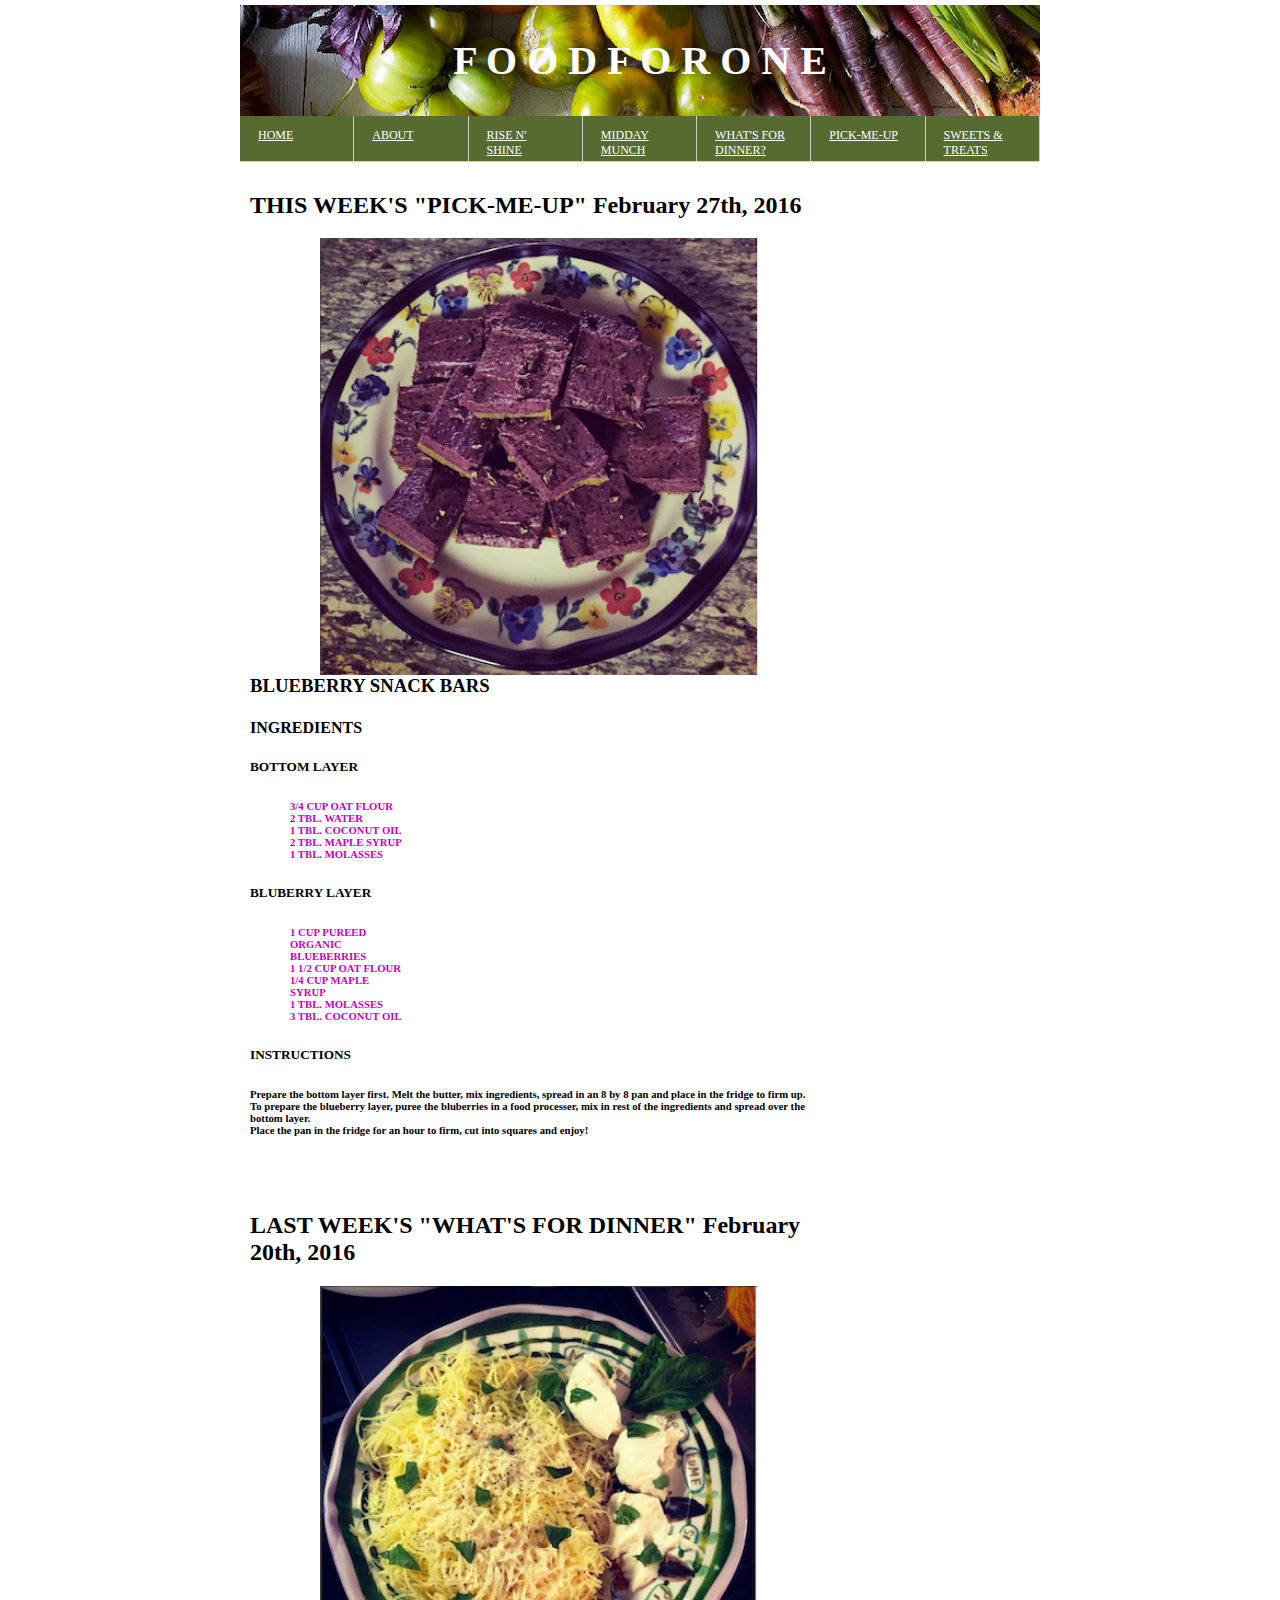
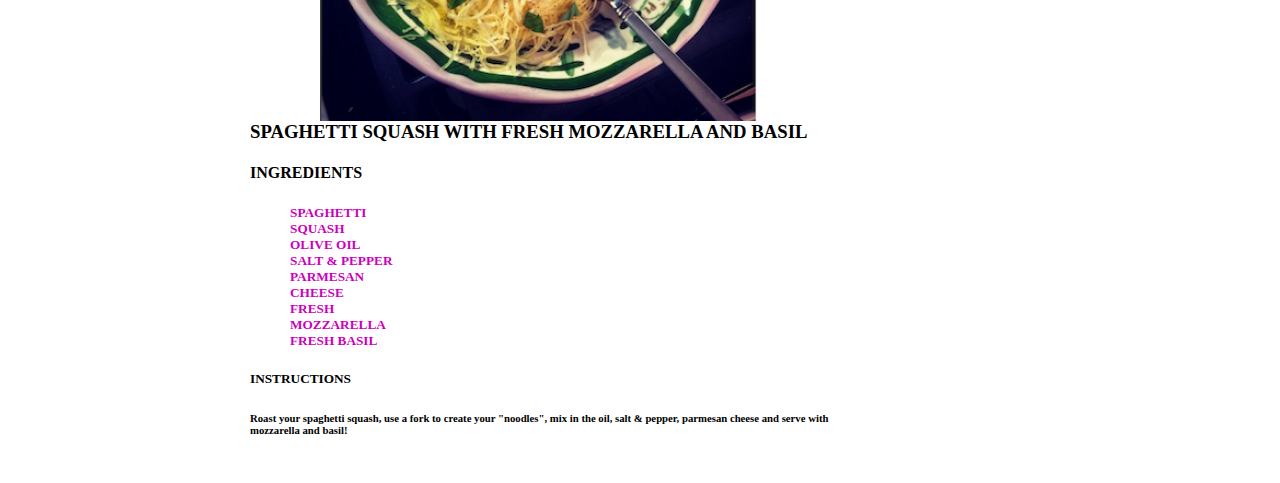
<file: index.html>
<html>
    <head>
          <link rel="stylesheet" href="top_nav.css">

          <title>Food for One</title>
          <link rel="stylesheet" href="style.css">
        <body>
              <header>
                  <h1>F O O D    F O R    O N E</h1>
              </header>
              <nav>
                  <ul>
                      <li> <a href ="index.html"> HOME </a> </li>
                      <li> <a href ="AboutUsTeam.html"> ABOUT </a> </li>
                      <li> <a href =""> RISE N' SHINE </a> </li>
                      <li> <a href =""> MIDDAY MUNCH </a> </li>
                      <li> <a href =""> WHAT'S FOR DINNER? </a> </li>
                      <li> <a href =""> PICK-ME-UP </a> </li>
                      <li> <a href =""> SWEETS &amp; TREATS </a> </li>
                  </ul>
              </nav>
              <section>
                  <h2> THIS WEEK'S "PICK-ME-UP" February 27th, 2016 </h2>
                  <img src ="blueberry.png" class="rotateimage">
                  <h3> BLUEBERRY SNACK BARS </h3>
                  <h4> INGREDIENTS </h4>
                  <h5> BOTTOM LAYER </H5>
                    <h6>
                        <ul>
                          <li> 3/4 CUP OAT FLOUR </li>
                          <li> 2 TBL. WATER </li>
                          <li> 1 TBL. COCONUT OIL </li>
                          <li> 2 TBL. MAPLE SYRUP </li>
                          <li> 1 TBL. MOLASSES </li>
                        </ul>
                    </h6>
                  <h5> BLUBERRY LAYER </H5>
                    <h6>
                      <ul>
                          <li> 1 CUP PUREED ORGANIC BLUEBERRIES </li>
                          <li> 1 1/2 CUP OAT FLOUR </li>
                          <li> 1/4 CUP MAPLE SYRUP </li>
                          <li> 1 TBL. MOLASSES </li>
                          <li> 3 TBL. COCONUT OIL </li>
                    </h6>
                  <h5> INSTRUCTIONS </h5>
                    <h6> <p> Prepare the bottom layer first. Melt the butter,
                      mix ingredients, spread in an 8 by 8 pan and place in the
                      fridge to firm up. <br> To prepare the blueberry layer, puree
                      the bluberries in a food processer, mix in rest of the
                      ingredients and spread over the bottom layer. <br> Place the
                      pan in the fridge for an hour to firm, cut into squares
                      and enjoy! </br> </br> </p> </h6>

              </section>
              <section>
                  <h2> LAST WEEK'S "WHAT'S FOR DINNER" February 20th, 2016 </h2>
                  <img src ="Spaghetti.png" class="spags">
                  <h3> SPAGHETTI SQUASH WITH FRESH MOZZARELLA AND BASIL </h3>
                  <h4> INGREDIENTS </h4>
                  <h5>
                    <ul>
                        <li> SPAGHETTI SQUASH </li>
                        <li> OLIVE OIL </li>
                        <li> SALT &amp; PEPPER </li>
                        <li> PARMESAN CHEESE </li>
                        <li> FRESH MOZZARELLA </li>
                        <li> FRESH BASIL </li>
                      </ul>
                  </h5>
                  <h5> INSTRUCTIONS </h5>
                    <h6> <p> Roast your spaghetti squash, use a fork to create
                      your "noodles", mix in the oil, salt &amp; pepper, parmesan
                    cheese and serve with mozzarella and basil! </br> </br> </p> </h6>

              </section>
        </body>
    </head>
</html>
</file>
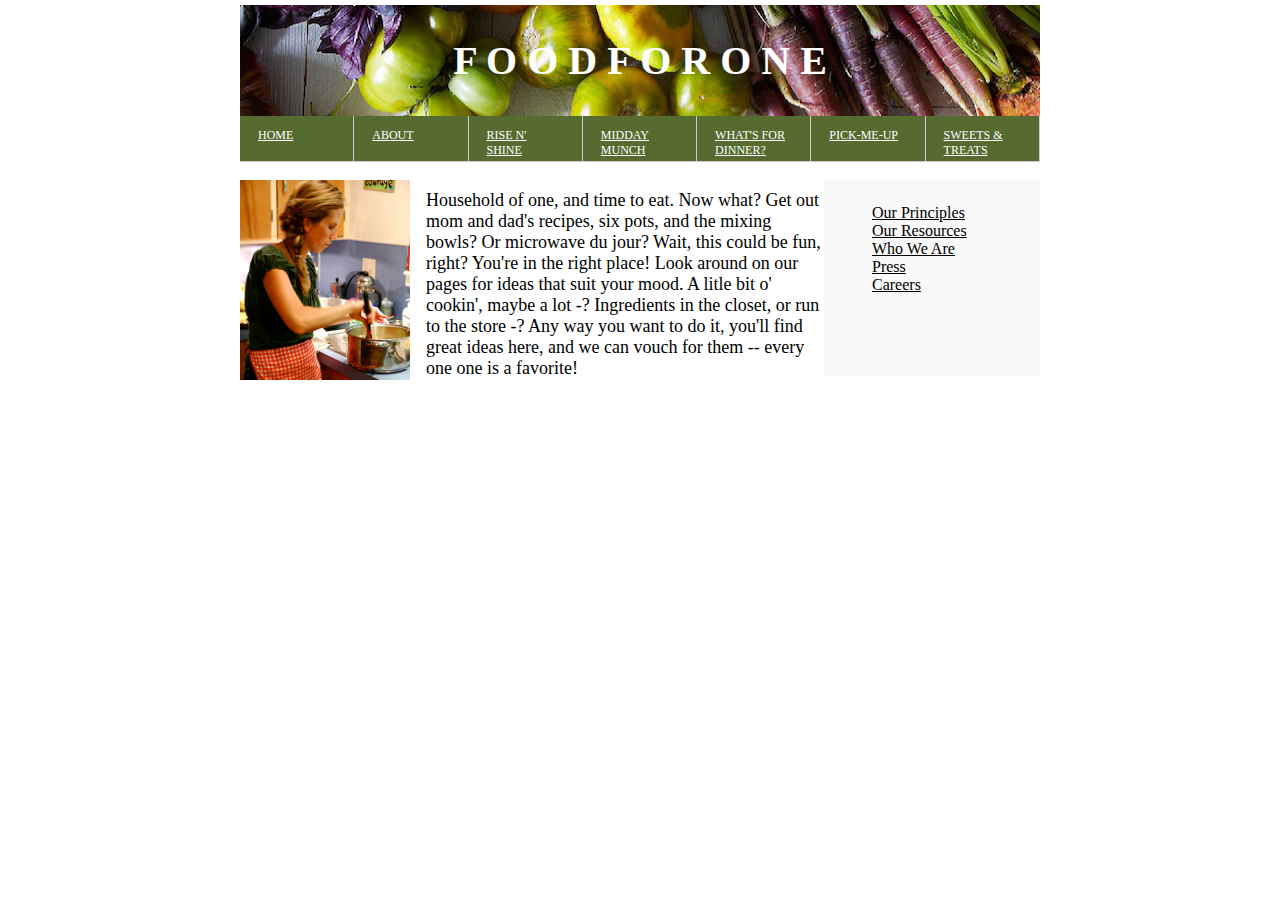
<file: AboutUsTeam.html>
<!DOCTYPE html>
<html>
  <head>
    <meta charset="utf-8">
    <title>About Us</title>
    <link rel="stylesheet" href="style.css" type="text/css"
  </head>
  <body>
    <header>
      <h1>F O O D   F O R   O N E</h1>
    </header>
    <nav>
      <ul>
        <li><a href="index.html">HOME</a></li>
        <li><a href="">ABOUT</a></li>
        <li> <a href =""> RISE N' SHINE </a> </li>
        <li> <a href =""> MIDDAY MUNCH </a> </li>
        <li> <a href =""> WHAT'S FOR DINNER? </a> </li>
        <li> <a href =""> PICK-ME-UP </a> </li>
        <li> <a href =""> SWEETS &amp; TREATS </a> </li>
      </ul>
    </nav>

    <div>
    <img src="cooking.jpg" height="200px">
      <aside>
      <ul>
        <li><a href="">Our Principles</a></li>
        <li><a href="">Our Resources</a></li>
        <li><a href="">Who We Are</a></li>
        <li><a href="">Press</a></li>
        <li><a href="">Careers</a></li>
      </ul>
    </aside>
    <p class=about>Household of one, and time to eat. Now what? Get out mom and dad's
      recipes, six pots, and the mixing bowls? Or microwave du jour? Wait,
      this could be fun, right? You're in the right place! Look around on our
      pages for ideas that suit your mood. A litle bit o' cookin',
      maybe a lot -? Ingredients in the closet, or run to the store -? Any
      way you want to do it, you'll find great ideas here, and we can vouch
      for them -- every one one is a favorite!</p>
  </div>
  </body>
</html>
</file>
<file: top_nav.css>
html {
      height: 100%;
    }
    body {
       width: 800px;
       margin: 0 auto;
       padding-top: 5px;
       height: 100%;
    }

    header {
        background-image: url("ingredients3.jpg") ;
        color: white;
        text-align: center;
        padding: 5px;
        font-size: 20px;
        display: block;
        width: 790px;
    }
    nav {
        font-size: 18px;
        float: left;
    }
    nav ul {
        background-color: #dddddd;
        height: 45px;
        width: 800px;
        padding: 0px;
        margin: 0 0 0 0;
        float: left;
        border-bottom: 1px solid #cccccc;
        list-style-type: none;
    }
    nav li {
        float: left;
    }
    nav li a {
        display: block;
        height: 25px;
        border-right: 1px solid #cccccc;
        padding: 12px 18px 8px 18px;
        vertical-align: middle;
    }
    a {
        color: black;
    }
    section {
        width: 73%;
        display: inline-block;
        float: left;
        padding:10px;
    }
    aside {
        width: 17%;
        display: inline-block;
        float: right;
        vertical-align: top;
        background-color: #eeeeee;
        font-size: 18px;
        padding: 8px;
        min-height: 100%;
    }
    aside ul {
        list-style-type: none;
    }
    footer {
        width: 790px;
        background-color:black;
        color:white;
        text-align:center;
        clear: both;
        padding:5px;
        display: block;
    }
</file>
<file: style.css>
nav ul li a {
  font-size: 12px;
  color:white;
  background-color: #556B2F;
}

li {
  width: 114.28px;
  color:#CC00BC;
  text-align:inherit;
  list-style-type: none;
  vertical-align: middle;
}
header{
background-image: url("Ingredients3.jpg");
  color: white;
}
.rotateimage {
width:75%;
padding-left:70px;
}
section{
  padding:100px;
  padding-top: 10px;
  vertical-align:middle;
}
.spags{
  width:75%;
  padding-left:70px;
}
aside {
    width: 25%;
    height: 180px;
    display: inline-block;
    float: right;;
    vertical-align: top;
    background-color: #003300;
    font-size: medium;
    padding: 8px;
/*        min-height: 100%; */
}
aside ul {
    list-style-type: none;
}

.about {
  width: 420px;
  padding: 10px;
  margin-left: 18%;
  margin-top: 8%;
  font-size: 18px;
}
html {
  height: 100%;
}
body {
   width: 800px;
   margin: 0 auto;
   padding-top: 5px;
   height: 100%;
}

header {
  header{
  background-image: url("Ingredients3.jpg");
    color: white;
  }
    color: white;
    text-align: center;
    padding: 5px;
    font-size: 20px;
    display: block;
    width: 790px;
}
nav {
    font-size: 14px;
    float: center;
}
nav ul {
    background-color: #556B2F;
    height: 45px;
    width: 800px;
    padding: 0px;
    margin: 0 0 0 0;
    float: left;
    border-bottom: 1px solid #cccccc;
    list-style-type: none;
}
nav li {
    float: left;
}
nav li a {
    display: block;
    height: 25px;
    border-right: 1px solid #cccccc;
    padding: 12px 18px 8px 18px;
    vertical-align: middle;
}
a {
    color: black;
}
section {
    width: 73%;
    display: inline-block;
    float: left;
    padding:10px;
}
aside {
    width: 25%;
    height: 180px;
    display: inline-block;
    float: right;;
    vertical-align: top;
    background-color: #F8F8F8;
    font-size: medium;
    padding: 8px;
/*        min-height: 100%; */
}
aside ul {
    list-style-type: none;
    font-size: medium;
    font-color: #556B2F;

}

.about {
  width: 420px;
  padding: 10px;
  margin-left: 22%;
  margin-top: 8%;
  font-size: 18px;
  border: 20px;
}
footer {
    width: 790px;
    background-color:black;
    color:white;
    text-align:center;
    clear: both;
    padding:5px;
    display: block;
}
img {
  float:left;;
}
</file>
